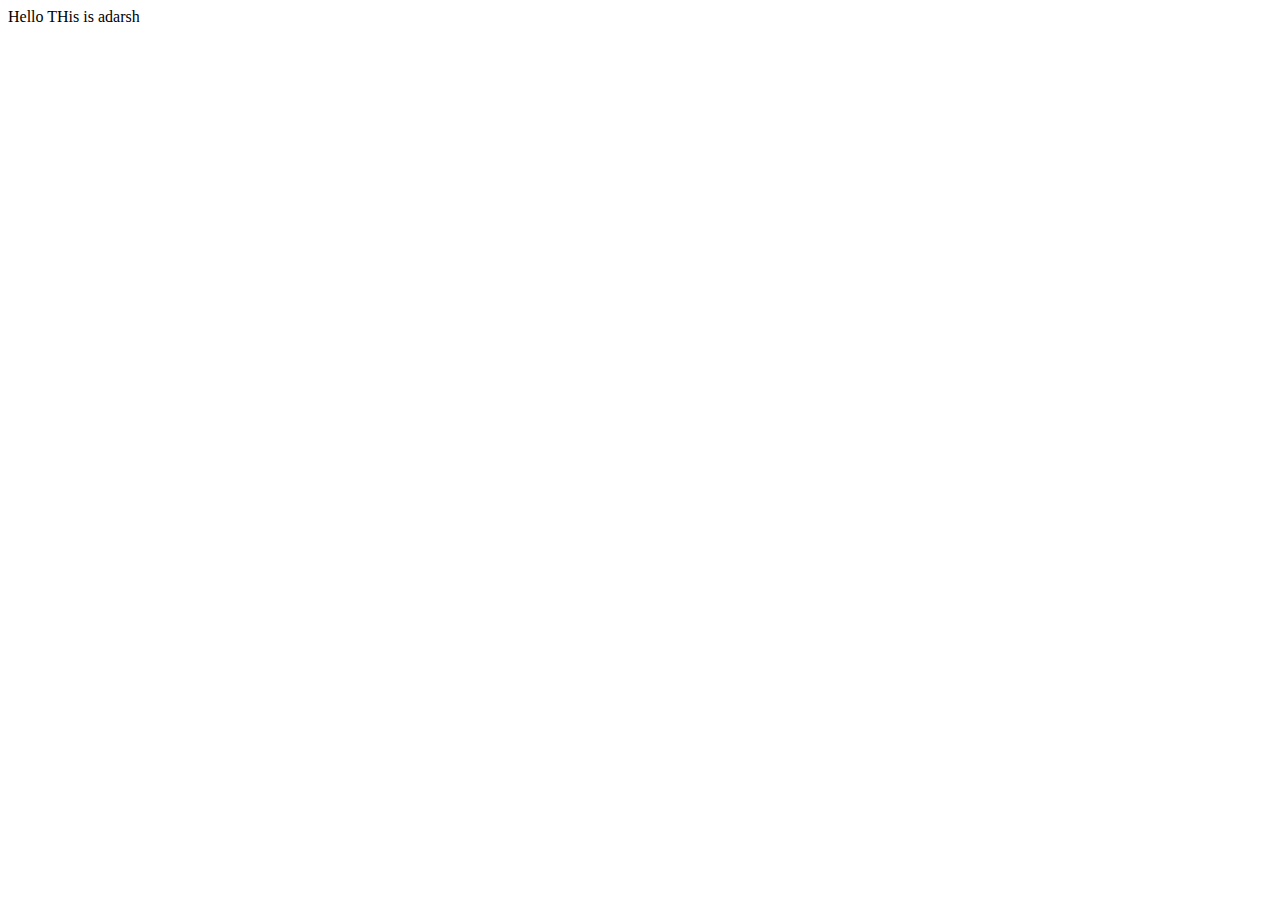
<file: index.html>
<!DOCTYPE html>
<html lang="en">

<head>
    <meta charset="UTF-8">
    <meta name="viewport" content="width=device-width, initial-scale=1.0">
    <title>Document</title>
</head>

<body>
    Hello THis is adarsh
</body>

</html>
</file>
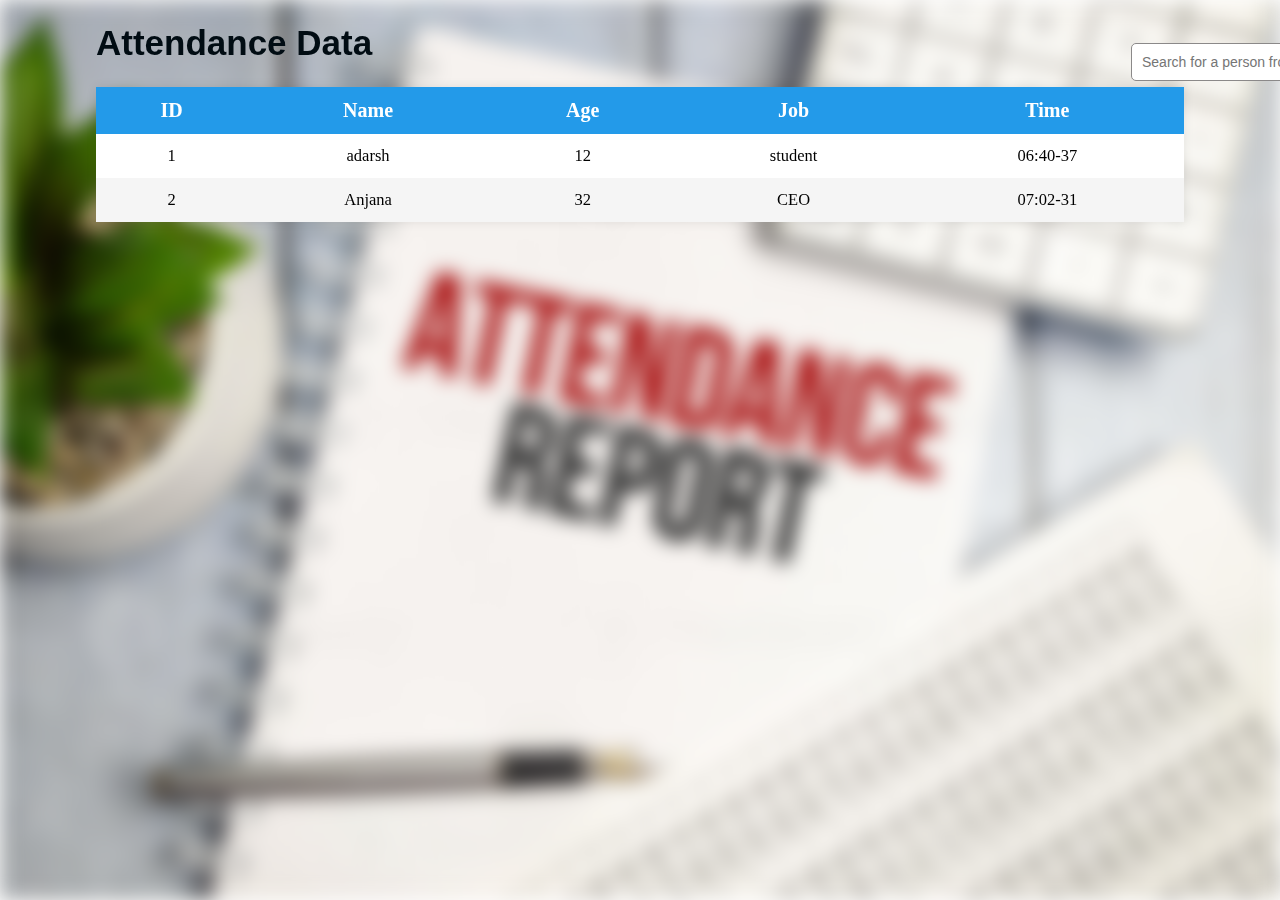
<file: recordUI/index.html>
<!DOCTYPE html>
<html lang="en">
  <head>
    <meta charset="UTF-8" />
    <meta name="viewport" content="width=device-width, initial-scale=1.0" />
    <link rel="stylesheet" href="style.css" />
    <title>Table Design</title>
  </head>
  <body>
    <!-- Background with blur -->
    <div class="background"></div>

    <!-- Your existing content -->
    <div>
      <input
        type="text"
        id="searchInput"
        placeholder="Search for a person from here..."
      />
    </div>
    <h1>Attendance Data</h1>
    <div class="table-container">
      <table>
        <thead>
          <tr>
            <th>ID</th>
            <th>Name</th>
            <th>Age</th>
            <th>Job</th>
            <th>Time</th>
          </tr>
        </thead>
        <tbody id="tableBody">
          <!-- Table rows will be populated here using JavaScript -->
        </tbody>
      </table>
    </div>

    <script type="module" src="index.js"></script>
  </body>
</html>
</file>
<file: recordUI/style.css>
/* Add this CSS to your existing styles.css file */

/* Search bar styling */
body {
    position: relative;
    width: 85%;
    margin: 0 auto;
    overflow: hidden;
}

.background {
    position: fixed;
    top: 0;
    left: 0;
    width: 100%;
    height: 100%;
    background: rgba(255, 255, 255, 0.5); /* Adjust the last value (0.5) for opacity */
    background-image: url('./images/exmaple.jpg');
    background-size: cover;
    filter: blur(10px);
    z-index: -1;
}
#searchInput {
     
  position: absolute;
  top: 10px;
  left:1025px;

    padding: 10px;
    margin: 10px;
    width: 250px;
    border: 1px solid rgb(139, 137, 137);
    border-radius: 5px;
    outline: none;
    color: black;
    font-size: 14px;
    transition: border-color 0.3s;
}

h1{
     /* color: #333333; */
     color: #010c13; 
    font-weight: bolder;
    font-size: 35px;
    font-family: Arial, Helvetica, sans-serif;
}

#searchInput:focus {
    border-color: #021726;
    color: black;
}

/* Table styling (additional styles) */


table {

    width: 100%;
    border-collapse: collapse;
    font-family: serif;
    background-color: #fff;
    box-shadow: 0 0 10px rgba(0, 0, 0, 0.09);
}


th,
td {
    padding: 12px 12px;
    text-align: center;
    font-weight: 200;
    /* border-bottom: 1px solid #ddd;
    border: 1px solid rgb(112, 110, 110); */
}

th{
    font-weight: 900;
    font-size: 20px;
}

td{
    font-size: 16.5px;
}

thead {
    background-color: #239ae9;
    color: white;
}

tbody tr:nth-child(odd) {
    background-color: #ffffff;
    font-weight: bold;
    /* Color for odd rows */
}

tbody tr:nth-child(even) {
    background-color: #f5f5f5;
    font-weight: bold;
     
    /* Color for even rows */
}

tbody tr:hover {
    background-color: #76c2f6;
    color: white;
   
}

/* Responsive design */
@media (max-width: 600px) {
    table {
        border: 0;
    }

    table thead {
        display: none;
    }

    table tbody td {
        display: block;
        text-align: center;
    }

    table tbody td::before {
        content: attr(data-label);
        font-weight: bold;
        display: block;
        margin-bottom: 5px;
    }
}
</file>
